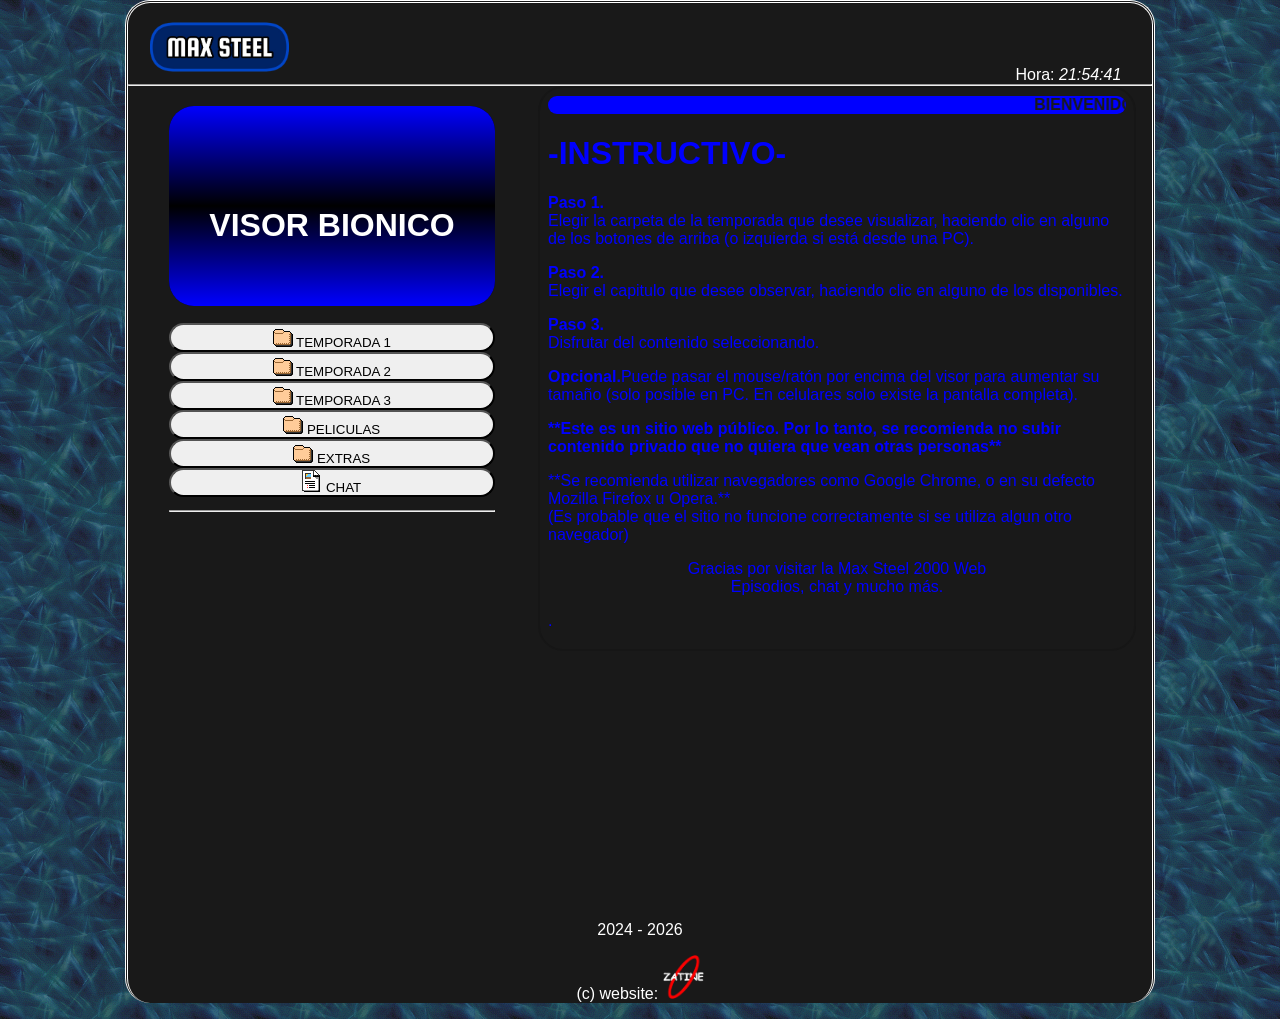
<file: index.html>
<!DOCTYPE html>
<html>
<head>
<meta charset="UTF-8">
<title>Max Steel 2000 - Episodios de la serie Max Steel 2000 - Web Max Steel</title>
<link rel="shortcut icon" href="titulazo.png">
<link rel="stylesheet" type="text/css" href="style.css">

<meta name="author" content="Johan Gzz">
<meta name="description" content="Capitulos, episodios, videos, y más contenido de la serie Max Steel 2000 para ti.">
<meta name="viewport" content="width=device-width, initial-scale=1.0, maximum-scale=1.0, user-scalable=no">


</head>
<body class="cuerpo">
<div align="left" style="padding-left:3%;"><h1><img class="tituloprincipalh1" src="titulazo.png" title="Max Steel 2000" alt="Max Steel"></h1></div>
<div align="right" style="padding-right:3%; margin-top:-3.1%;">Hora: <i id="reloj"></i></div>

<script type="text/javascript">
function startTime(){
today=new Date();
h=today.getHours();
m=today.getMinutes();
s=today.getSeconds();
m=checkTime(m);
s=checkTime(s);
document.getElementById('reloj').innerHTML=h+":"+m+":"+s;
t=setTimeout('startTime()',500);}
function checkTime(i)
{if (i<10) {i="0" + i;}return i;}
window.onload=function(){startTime();}
</script>

<hr/>


<div class="izquierdita">
<iframe id="miIframe" src="visor_texto.html" name="visor" class="visorazo" allowfullscreen>Tu navegador no soporta este contenido</iframe>
<nav>
<a class="botonesparaelegirelcontenidoaver" href="temps/temporada1.html" target="iframelista"><button style="margin-top:13px;" class="estilodelosbotonesparaelegirelcontenidoaver"><img src="fld.gif"> TEMPORADA 1</button></a>
<a class="botonesparaelegirelcontenidoaver" href="temps/temporada2.html" target="iframelista"><button class="estilodelosbotonesparaelegirelcontenidoaver"><img src="fld.gif"> TEMPORADA 2</button></a>
<a class="botonesparaelegirelcontenidoaver" href="temps/temporada3.html" target="iframelista"><button class="estilodelosbotonesparaelegirelcontenidoaver"><img src="fld.gif"> TEMPORADA 3</button></a>
<a class="botonesparaelegirelcontenidoaver" href="temps/pelis.html" target="iframelista"><button class="estilodelosbotonesparaelegirelcontenidoaver"><img src="fld.gif"> PELICULAS</button></a>
<a class="botonesparaelegirelcontenidoaver" href="temps/musifondo.html" target="iframelista"><button class="estilodelosbotonesparaelegirelcontenidoaver"><img src="fld.gif"> EXTRAS</button></a>
<a class="botonesparaelegirelcontenidoaver" href="https://maschat.chatango.com" target="iframelista"><button style="margin-bottom:13px;" class="estilodelosbotonesparaelegirelcontenidoaver"><img src="txt.gif"> CHAT</button></a>
</nav>
<hr>
</div>


<script>
        // Función para obtener parámetros de la URL
        function getParameterByName(name, url = window.location.href) {
            name = name.replace(/[\[\]]/g, '\\$&');
            let regex = new RegExp('[?&]' + name + '(=([^&#]*)|&|#|$)');
            let results = regex.exec(url);
            if (!results) return null;
            if (!results[2]) return '';
            return decodeURIComponent(results[2].replace(/\+/g, ' '));
        }

        // Obtener el parámetro "iframeUrl" de la URL
        let iframeUrl = getParameterByName('iframeUrl');

        // Si el parámetro existe, cambiar la URL del iframe
        if (iframeUrl) {
            document.getElementById('miIframe').src = iframeUrl;
        }
    </script>



<div class="derechita">
<iframe name="iframelista" class="iframequemuestralalista" src="instructivo.html"></iframe>
</div>

<p class="parrafoparaqueseacomodeelborde">2024 - <script>document.write(new Date().getFullYear())</script></p>
<p>(c) website: <img src="ovalozatine.png" width="4%"></p>
<script id="cid0020000371534469473" data-cfasync="false" async src="//st.chatango.com/js/gz/emb.js" style="width: 300px;height: 400px;">{"handle":"zatineorg","arch":"js","styles":{"a":"ff0000","b":100,"c":"ffffff","d":"ffffff","g":"0000ff","k":"ff0000","l":"ff0000","m":"ff0000","p":"10","q":"ff0000","r":100,"pos":"br","cv":1,"cvbg":"ff0000","cvw":300,"cvh":30,"sbc":"ff0000","surl":0,"ticker":1,"fwtickm":1}}</script>
</body>
</html>
</file>
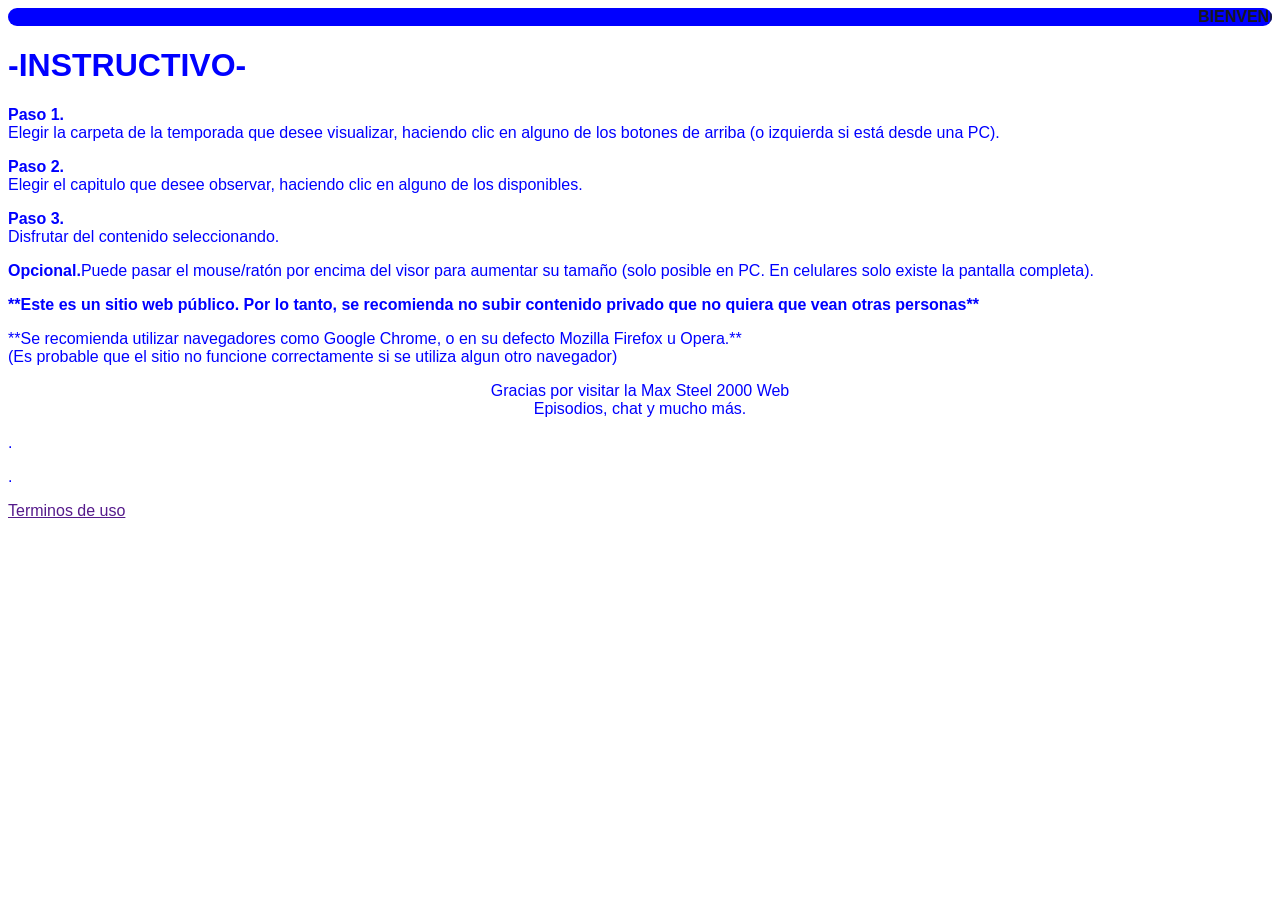
<file: instructivo.html>
<html>
<head>
</head>
<body style="background-color:none; font-family:arial; color:blue;">
<marquee bgcolor="blue" style="color:#191919; border-radius:25px;"><b>BIENVENIDO A LA WEB MAX STEEL</b></marquee>
<h1>-INSTRUCTIVO-</h1>
<p><b>Paso 1.</b><br>Elegir la carpeta de la temporada que desee visualizar, haciendo clic en alguno de los botones de arriba (o izquierda si está desde una PC).</p>
<p><b>Paso 2.</b><br>Elegir el capitulo que desee observar, haciendo clic en alguno de los disponibles.</p>
<p><b>Paso 3.</b><br>Disfrutar del contenido seleccionando.</p>
<p><b>Opcional.</b>Puede pasar el mouse/ratón por encima del visor para aumentar su tamaño (solo posible en PC. En celulares solo existe la pantalla completa).</p>

<p><b>**Este es un sitio web público. Por lo tanto, se recomienda no subir contenido privado que no quiera que vean otras personas**</b></p>
<p>**Se recomienda utilizar navegadores como Google Chrome, o en su defecto Mozilla Firefox u Opera.**<br>(Es probable que el sitio no funcione correctamente si se utiliza algun otro navegador)</p>
<center>
<p>Gracias por visitar la Max Steel 2000 Web<br>Episodios, chat y mucho más.</p>
</center>
<p>.</p>
<p>.</p>
<p><a href="">Terminos de uso</a></p>
</body>
</html>
</file>
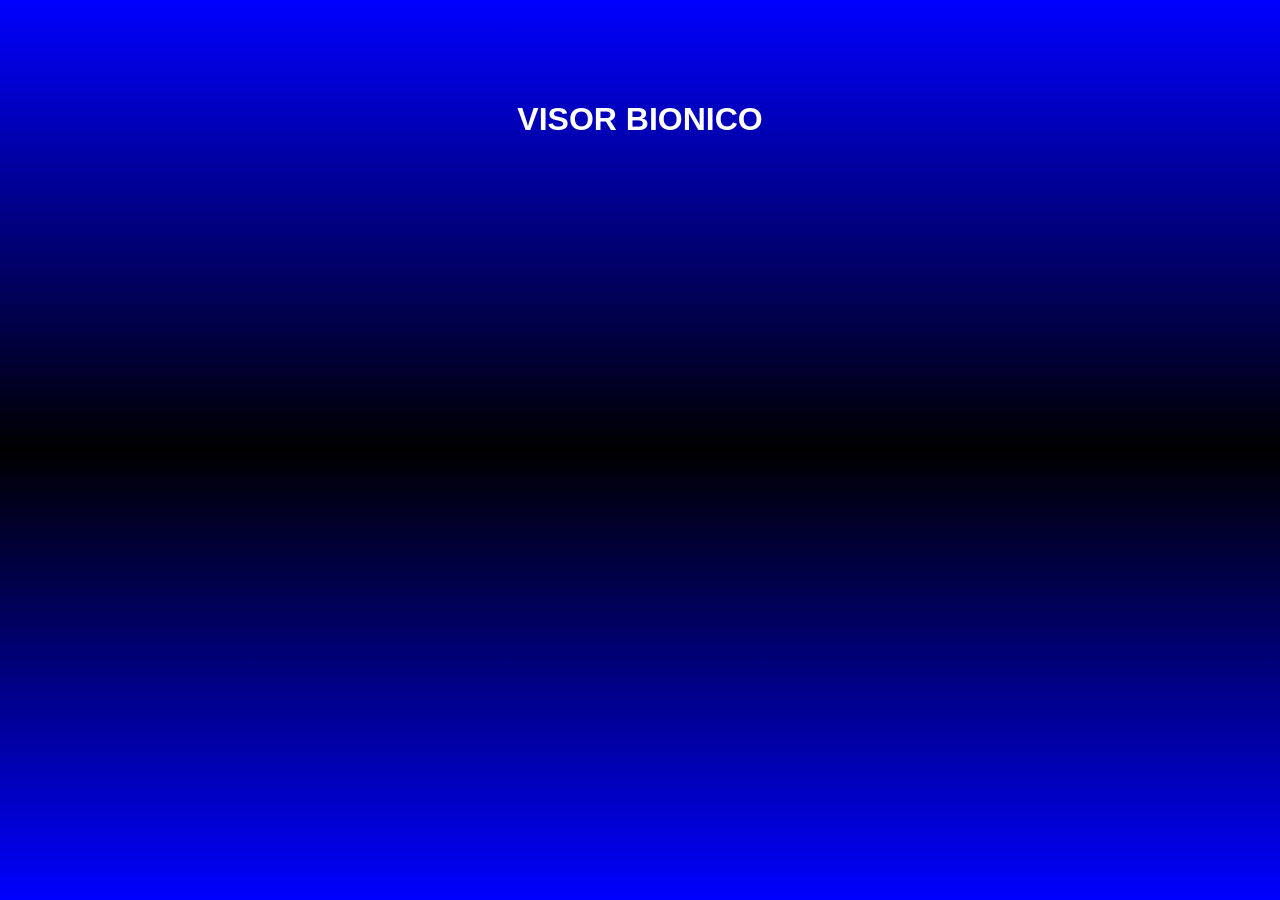
<file: visor_texto.html>
<html>
<head>
<style>
.divultimo + div{
visibility:hidden;
}

body{
background-image: linear-gradient(to bottom, blue, black, blue);

}
</style>
</head>
<body style="color:white; font-family:arial; background-color:black;">
<center>
<br>
<br>
<br>
<br>
<h1>VISOR BIONICO</h1>
</center>

<!-- div paraquitar la publici de 00 -->
<div class="divultimo"></div>
</body>
</html>
</file>
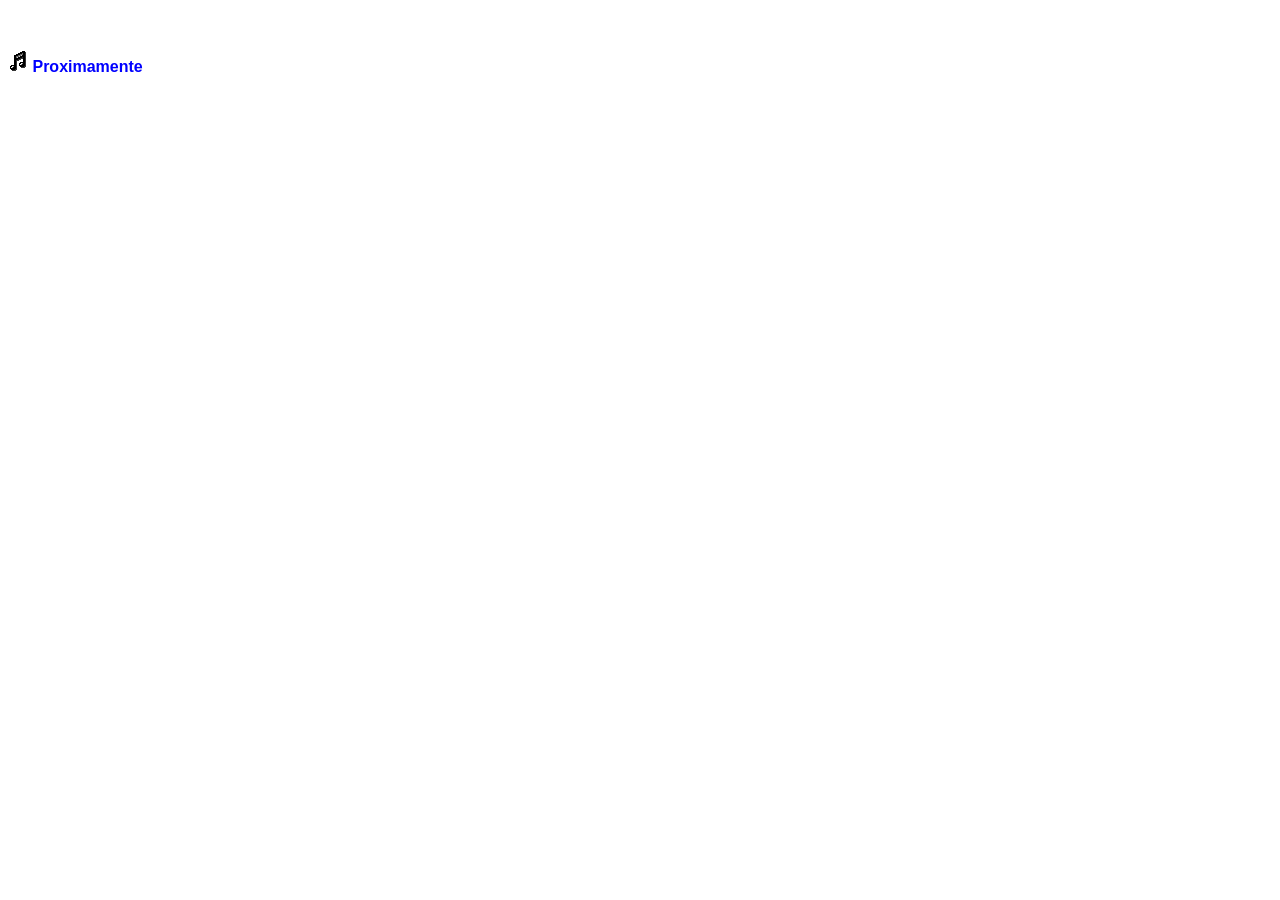
<file: temps/musifondo.html>
<!DOCTYPE html>
<html>
<head>
<meta charset="UTF-8">
<title>musifondo</title>
<link rel="shortcut icon" href="">
<link rel="stylesheet" type="text/css" href="../stylelista.css">

<meta name="robots" content="noindex">
<meta name="author" content="Johan Daniel González Fuentes">
<meta name="description" content="Contenedor de videos al por mayor">
<meta name="viewport" content="width=device-width, initial-scale=1.0, maximum-scale=1.0, user-scalable=no">

<style>

</style>

</head>
<body>

<p>Música:</p>
<p><img src="../aud.gif"> <a class="linksdelaslistas" href="" target="visor">Proximamente</a></p>




<!-- div paraquitar la publici de 00 -->
<div class="divultimo"></div>
</body>
</html>
</file>
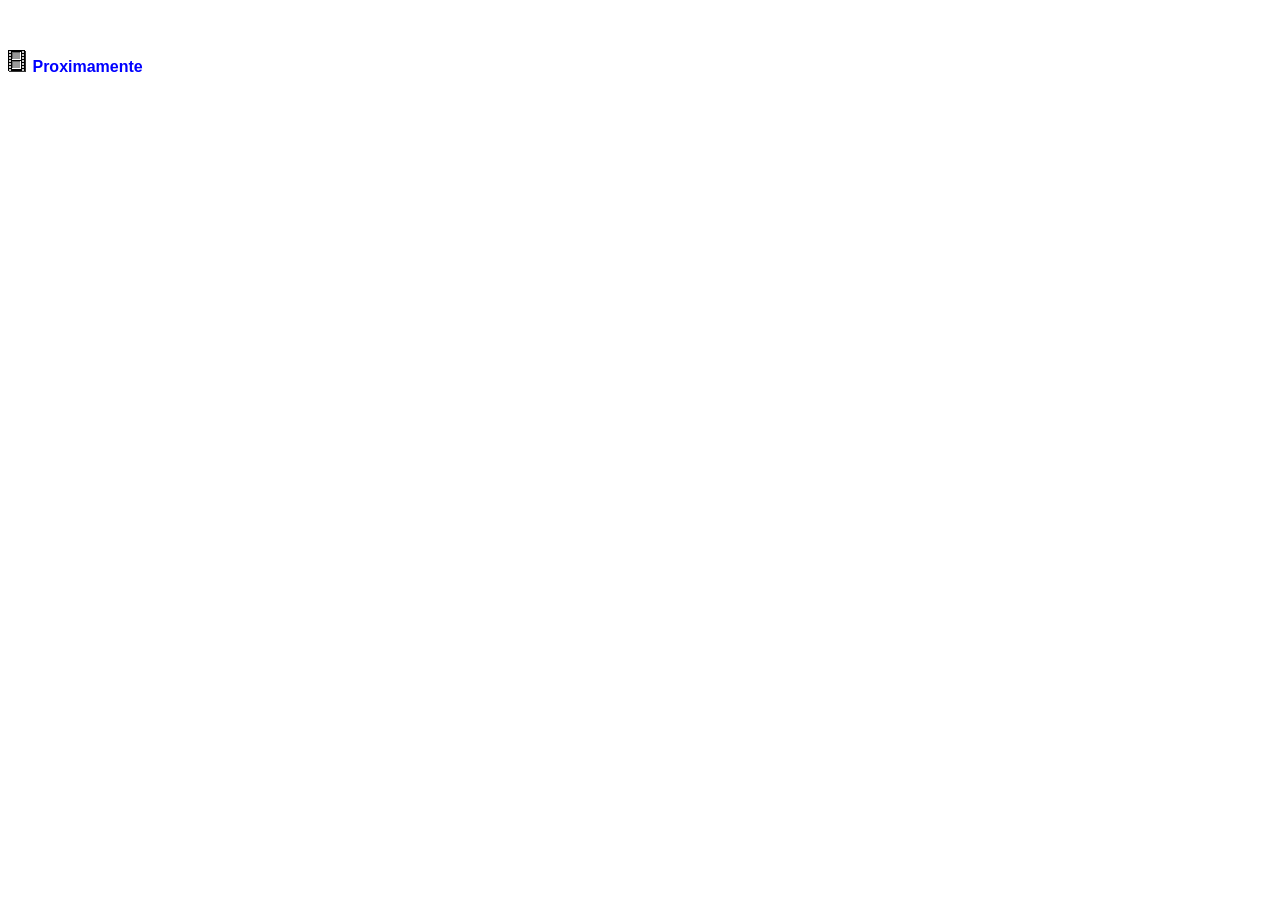
<file: temps/pelis.html>
<!DOCTYPE html>
<html>
<head>
<meta charset="UTF-8">
<title>temporada</title>
<link rel="shortcut icon" href="">
<link rel="stylesheet" type="text/css" href="../stylelista.css">

<meta name="robots" content="noindex">
<meta name="author" content="Johan Gzz">
<meta name="description" content="Contenedor de videos al por mayor">
<meta name="viewport" content="width=device-width, initial-scale=1.0, maximum-scale=1.0, user-scalable=no">

<style>

</style>

</head>
<body>

<p>Peliculas:</p>
<p><img src="vid.gif"> <a class="linksdelaslistas" href="" target="visor">Proximamente</a></p>





<!-- div paraquitar la publici de 00 -->
<div class="divultimo"></div>
</body>
</html>
</file>
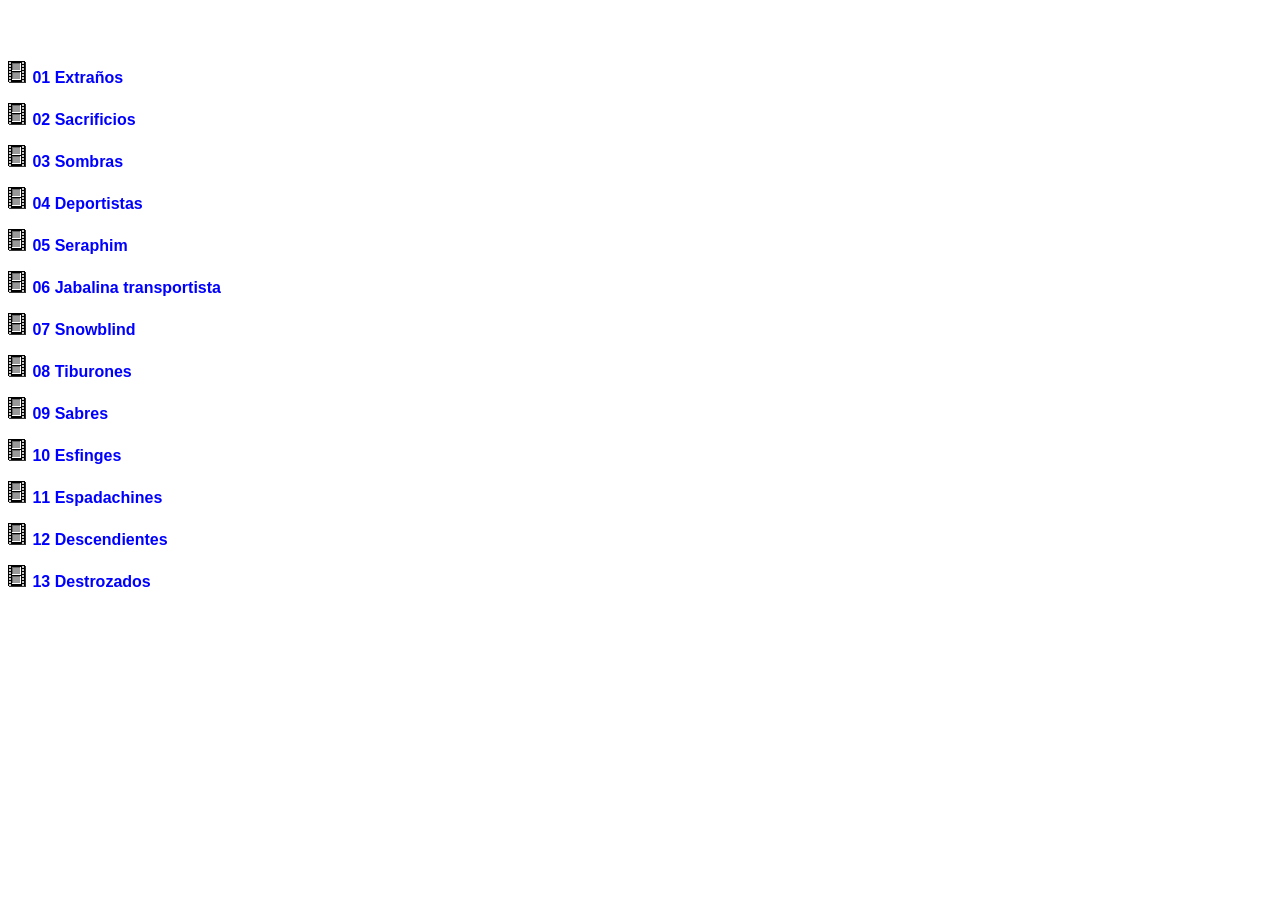
<file: temps/temporada1.html>
<!DOCTYPE html>
<html>
<head>
<meta charset="UTF-8">
<title>temporada</title>
<link rel="shortcut icon" href="">
<link rel="stylesheet" type="text/css" href="../stylelista.css">

<meta name="robots" content="noindex">
<meta name="author" content="Johan Gzz">
<meta name="description" content="Contenedor de videos al por mayor">
<meta name="viewport" content="width=device-width, initial-scale=1.0, maximum-scale=1.0, user-scalable=no">

<style>

</style>

</head>
<body>

<h4>Temporada 1:</h4>
<p><img src="vid.gif"> <a class="linksdelaslistas" href="https://archive.org/download/2000MaxSteelSerie/01.Extra%C3%B1os.ia.mp4" target="visor">01 Extraños</a></p>
<p><img src="vid.gif"> <a class="linksdelaslistas" href="https://archive.org/download/2000MaxSteelSerie/02.Sacrificios.ia.mp4" target="visor">02 Sacrificios</a></p>
<p><img src="vid.gif"> <a class="linksdelaslistas" href="https://archive.org/download/2000MaxSteelSerie/03.Sombras.ia.mp4" target="visor">03 Sombras</a></p>
<p><img src="vid.gif"> <a class="linksdelaslistas" href="https://archive.org/download/2000MaxSteelSerie/04.Deportistas.ia.mp4" target="visor">04 Deportistas</a></p>
<p><img src="vid.gif"> <a class="linksdelaslistas" href="https://archive.org/download/2000MaxSteelSerie/05.Seraphim.ia.mp4" target="visor">05 Seraphim</a></p>
<p><img src="vid.gif"> <a class="linksdelaslistas" href="https://archive.org/download/2000MaxSteelSerie/06.Jabalina%20Transportista.ia.mp4" target="visor">06 Jabalina transportista</a></p>
<p><img src="vid.gif"> <a class="linksdelaslistas" href="https://archive.org/download/2000MaxSteelSerie/07.Snowblind.ia.mp4" target="visor">07 Snowblind</a></p>
<p><img src="vid.gif"> <a class="linksdelaslistas" href="https://archive.org/download/2000MaxSteelSerie/08.Tiburones.ia.mp4" target="visor">08 Tiburones</a></p>
<p><img src="vid.gif"> <a class="linksdelaslistas" href="https://archive.org/download/2000MaxSteelSerie/09.Sabres.ia.mp4" target="visor">09 Sabres</a></p>
<p><img src="vid.gif"> <a class="linksdelaslistas" href="https://archive.org/download/2000MaxSteelSerie/10.Esfinges.ia.mp4" target="visor">10 Esfinges</a></p>
<p><img src="vid.gif"> <a class="linksdelaslistas" href="https://archive.org/download/2000MaxSteelSerie/11.Espadachines.ia.mp4" target="visor">11 Espadachines</a></p>
<p><img src="vid.gif"> <a class="linksdelaslistas" href="https://archive.org/download/2000MaxSteelSerie/12.Descendientes.ia.mp4" target="visor">12 Descendientes</a></p>
<p><img src="vid.gif"> <a class="linksdelaslistas" href="https://archive.org/download/2000MaxSteelSerie/13.Destrozados.ia.mp4" target="visor">13 Destrozados</a></p>






<!-- div paraquitar la publici de 00 -->
<div class="divultimo"></div>
</body>
</html>
</file>
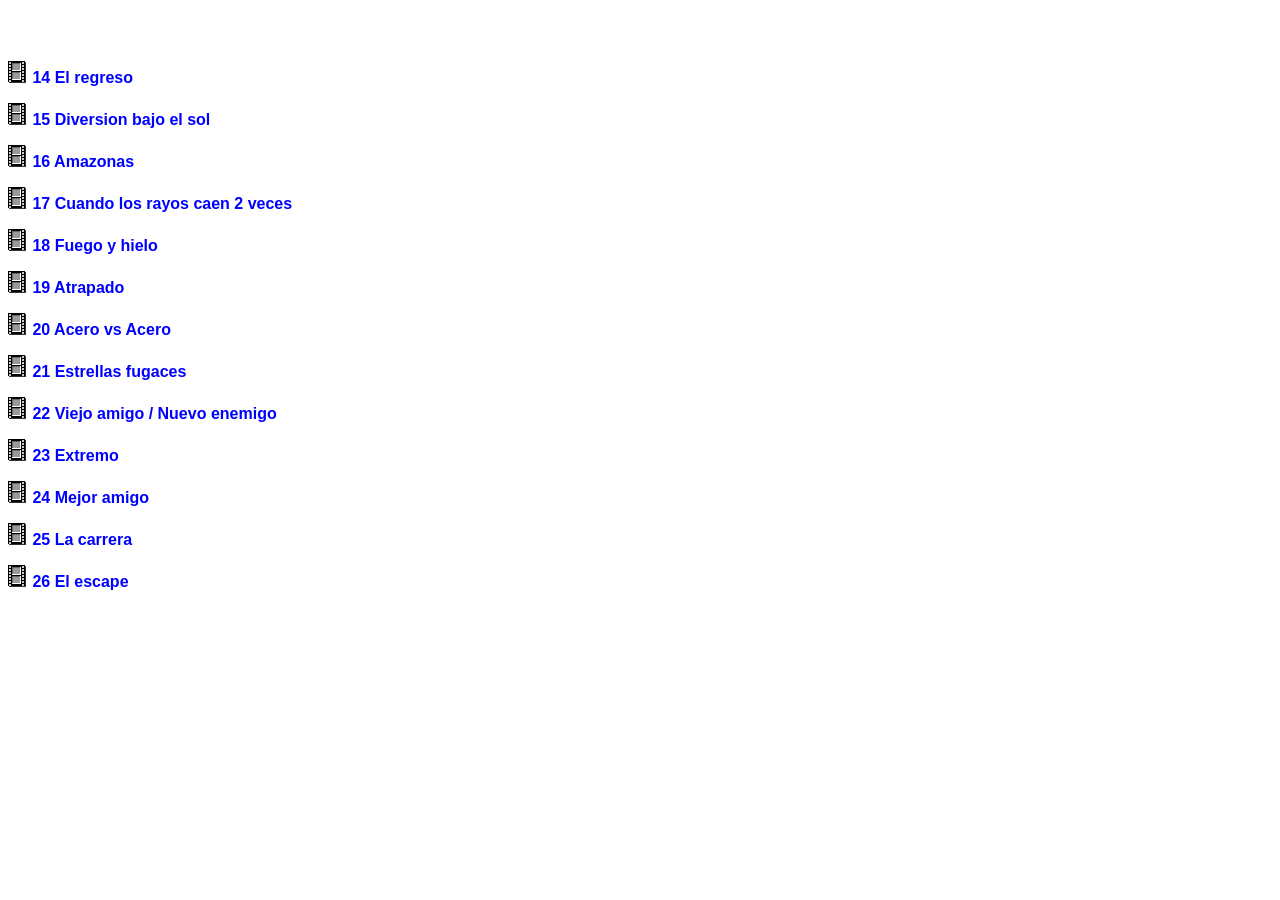
<file: temps/temporada2.html>
<!DOCTYPE html>
<html>
<head>
<meta charset="UTF-8">
<title>temporada</title>
<link rel="shortcut icon" href="">
<link rel="stylesheet" type="text/css" href="../stylelista.css">

<meta name="robots" content="noindex">
<meta name="author" content="Johan Gzz">
<meta name="description" content="Contenedor de videos al por mayor">
<meta name="viewport" content="width=device-width, initial-scale=1.0, maximum-scale=1.0, user-scalable=no">

<style>

</style>

</head>
<body>

<h4>Temporada 2:</h4>
<p><img src="vid.gif"> <a class="linksdelaslistas" href="https://archive.org/download/2000MaxSteelSerie/14.El%20Regreso.ia.mp4" target="visor">14 El regreso</a></p>
<p><img src="vid.gif"> <a class="linksdelaslistas" href="https://archive.org/download/2000MaxSteelSerie/15.Diversi%C3%B3n%20Bajo%20El%20Sol.ia.mp4" target="visor">15 Diversion bajo el sol</a></p>
<p><img src="vid.gif"> <a class="linksdelaslistas" href="https://archive.org/download/2000MaxSteelSerie/16.Amazonas.ia.mp4" target="visor">16 Amazonas</a></p>
<p><img src="vid.gif"> <a class="linksdelaslistas" href="https://archive.org/download/2000MaxSteelSerie/17.Cuando%20Los%20Rayos%20Caen%20Dos%20Veces.ia.mp4" target="visor">17 Cuando los rayos caen 2 veces</a></p>
<p><img src="vid.gif"> <a class="linksdelaslistas" href="https://archive.org/download/2000MaxSteelSerie/18.Fuego%20Y%20Hielo.ia.mp4" target="visor">18 Fuego y hielo</a></p>
<p><img src="vid.gif"> <a class="linksdelaslistas" href="https://archive.org/download/2000MaxSteelSerie/19.Atrapado.ia.mp4" target="visor">19 Atrapado</a></p>
<p><img src="vid.gif"> <a class="linksdelaslistas" href="https://archive.org/download/2000MaxSteelSerie/20.Acero%20vs%20Acero.ia.mp4" target="visor">20 Acero vs Acero</a></p>
<p><img src="vid.gif"> <a class="linksdelaslistas" href="https://archive.org/download/2000MaxSteelSerie/21.Estrellas%20Fugaces.ia.mp4" target="visor">21 Estrellas fugaces</a></p>
<p><img src="vid.gif"> <a class="linksdelaslistas" href="https://archive.org/download/2000MaxSteelSerie/22.Viejo%20Amigo%2C%20Nuevo%20Enemigo.ia.mp4" target="visor">22 Viejo amigo / Nuevo enemigo</a></p>
<p><img src="vid.gif"> <a class="linksdelaslistas" href="https://archive.org/download/2000MaxSteelSerie/23.Extremo.ia.mp4" target="visor">23 Extremo</a></p>
<p><img src="vid.gif"> <a class="linksdelaslistas" href="https://archive.org/download/2000MaxSteelSerie/24.Mejor%20Amigo.ia.mp4" target="visor">24 Mejor amigo</a></p>
<p><img src="vid.gif"> <a class="linksdelaslistas" href="https://archive.org/download/2000MaxSteelSerie/25.La%20Carrera.ia.mp4" target="visor">25 La carrera</a></p>
<p><img src="vid.gif"> <a class="linksdelaslistas" href="https://archive.org/download/2000MaxSteelSerie/26.El%20Escape.ia.mp4" target="visor">26 El escape</a></p>






<!-- div paraquitar la publici de 00 -->
<div class="divultimo"></div>
</body>
</html>
</file>
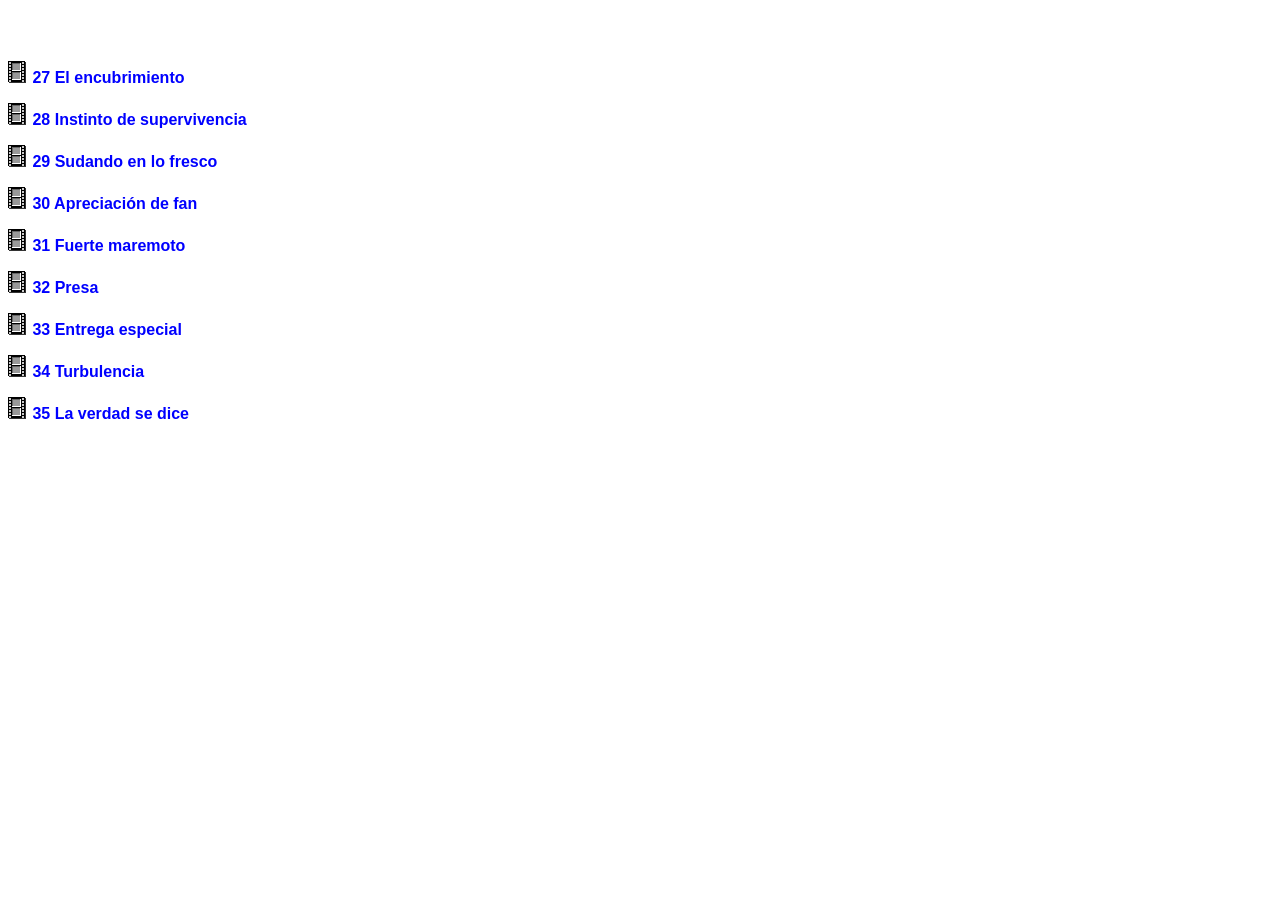
<file: temps/temporada3.html>
<!DOCTYPE html>
<html>
<head>
<meta charset="UTF-8">
<title>temporada</title>
<link rel="shortcut icon" href="">
<link rel="stylesheet" type="text/css" href="../stylelista.css">

<meta name="robots" content="noindex">
<meta name="author" content="Johan Gzz">
<meta name="description" content="Contenedor de videos al por mayor">
<meta name="viewport" content="width=device-width, initial-scale=1.0, maximum-scale=1.0, user-scalable=no">

<style>

</style>

</head>
<body>

<h4>Temporada 3:</h4>
<p><img src="vid.gif"> <a class="linksdelaslistas" href="https://archive.org/download/2000MaxSteelSerie/27.El%20Encubrimiento.ia.mp4" target="visor">27 El encubrimiento</a></p>
<p><img src="vid.gif"> <a class="linksdelaslistas" href="https://archive.org/download/2000MaxSteelSerie/28.Instinto%20De%20Supervivencia.ia.mp4" target="visor">28 Instinto de supervivencia</a></p>
<p><img src="vid.gif"> <a class="linksdelaslistas" href="https://archive.org/download/2000MaxSteelSerie/29.Sudando%20En%20Lo%20Fresco.ia.mp4" target="visor">29 Sudando en lo fresco</a></p>
<p><img src="vid.gif"> <a class="linksdelaslistas" href="https://archive.org/download/2000MaxSteelSerie/30.Apreciaci%C3%B3n%20De%20Fan.ia.mp4" target="visor">30 Apreciación de fan</a></p>
<p><img src="vid.gif"> <a class="linksdelaslistas" href="https://archive.org/download/2000MaxSteelSerie/31.Fuerte%20Maremoto.ia.mp4" target="visor">31 Fuerte maremoto</a></p>
<p><img src="vid.gif"> <a class="linksdelaslistas" href="https://archive.org/download/2000MaxSteelSerie/32.Presa.ia.mp4" target="visor">32 Presa</a></p>
<p><img src="vid.gif"> <a class="linksdelaslistas" href="https://archive.org/download/2000MaxSteelSerie/33.Entrega%20Especial.ia.mp4" target="visor">33 Entrega especial</a></p>
<p><img src="vid.gif"> <a class="linksdelaslistas" href="https://archive.org/download/2000MaxSteelSerie/34.Turbulencia.ia.mp4" target="visor">34 Turbulencia</a></p>
<p><img src="vid.gif"> <a class="linksdelaslistas" href="https://archive.org/download/2000MaxSteelSerie/35.La%20Verdad%20Se%20Dice.ia.mp4" target="visor">35 La verdad se dice</a></p>






<!-- div paraquitar la publici de 00 -->
<div class="divultimo"></div>
</body>
</html>
</file>
<file: style.css>
html{
text-align:center;
margin:0 auto;
background-color:black;
background-image: url("PrairieWind.bmp");
width: auto;
color:white;
}

.cuerpo{
text-align:center;
padding-top:2px;
margin-top:0px;
margin-left:auto;
margin-right:auto;
background-color:#191919;
border-top:double;
border-left: double;
border-right: double;
border-color: white;
border-radius:25px;
width: 80%;
cursor:default;
font-family:arial;
}

#contenedor{
margin: 0 auto;
text-align:left;
width:93%;
}

.tituloprincipalh1{
font-family:arial;
color:black;
width:14%;
margin:-9px;
}

.derechita{
float: right; width: 58%; text-align:left; padding-right: 2%; padding-left:2%;
}

.izquierdita{
float: left; width: 31.8%; text-align:left; padding-left: 2%; padding-right: 2%; padding-top:2%; background-color:none; border-radius:25px; margin-left:2%;
}

hr {
padding:0;
margin:0;
}

.botonesparaelegirelcontenidoaver{
display:block;
}

.estilodelosbotonesparaelegirelcontenidoaver{
width:100%;
cursor:pointer;
padding:0px;
border-radius:25px;
}

.visorazo{
width:100%;
height:200px;
border:none;
border-radius:25px;
}

.visorazo:hover{
transition-duration:0.4s;
position:fixed;
width:77%;
height:77%;
z-index:4;
border:5px solid blue;
}

.iframequemuestralalista{
height:561px;
width:100%;
border:2px #161616 solid;
border-radius:25px;
}

.parrafoparaqueseacomodeelborde{
padding-top:80%;
}

@media only screen and (max-width: 800px) {

.cuerpo{
width: 100%;
border-style: none;
border-color: none;
}

.izquierdita{
width: 97%; text-align:left; padding-right: 0%; padding-bottom:0%; border:none; height:10%; padding-top:0%; margin-left:0%;
}

.botonesparaelegirelcontenidoaver{
display:inline;
}

.estilodelosbotonesparaelegirelcontenidoaver{
width:auto;
padding:3.2px;
}

.derechita{
 width: 95%; text-align:left; padding-left: 3%;
}

.iframequemuestralalista{
height:290px;
}

.visorazo{
height:250px;
}

.visorazo:hover{
transition-duration:0s;
position:relative;
width:100%;
height:250px;
z-index:4;
border:none;
}

nav{
overflow-x: auto; /* Desplazamiento horizontal automático */
overflow-y: hidden; /* Ocultar desplazamiento vertical */
white-space: nowrap; /* Evita que el texto se divida en varias líneas */
}

.tituloprincipalh1{
font-size:90%;
width:23%;
top:5px;
left:23px;
position:absolute;
}

}
</file>
<file: stylelista.css>
body{
background-color:none;
font-family:Arial;
overflow-x: hidden; /* Desplazamiento horizontal deshabilitado para el cuerpo entero */
color:white;
}

.botonesdelascarpetasdeservidores{
border-style:solid;
border-color:black;
border-width:thin;
color:black;
background-color:#dadada;
cursor:pointer,default;
text-decoration:none;
padding:3.1px;
}

.botonesdelascarpetasparasubir{
border-style:solid;
border-color:#dadada;
border-width:thin;
color:#dadada;
background-color:black;
cursor:pointer,default;
text-decoration:none;
padding:3.1px;
}

.scrollhorizontal{
width: 100%;
height: 48px;
margin-top:0px;
padding-top:4px;
overflow-x: auto; /* Desplazamiento horizontal automático */
overflow-y: hidden; /* Ocultar desplazamiento vertical */
white-space: nowrap; /* Evita que el texto se divida en varias líneas */
}

.linksdelaslistas{
color:blue;
text-decoration:none;
font-weight:bold;
font-family:arial;
}

.linksdelaslistas:hover{
text-decoration:underline;
}

.iframedelalistaquevadentrodelotroiframe{
width:100%;
border:none;
height:450px;
}

.divultimo + div{
visibility:hidden;
}

.botoneselegirsubir{
padding:4px;
}

/* Pantallas de 300px de ALTO o inferior */

@media only screen and (max-height: 300px) {

.iframedelalistaquevadentrodelotroiframe{
height:210px;
}

}
</file>
